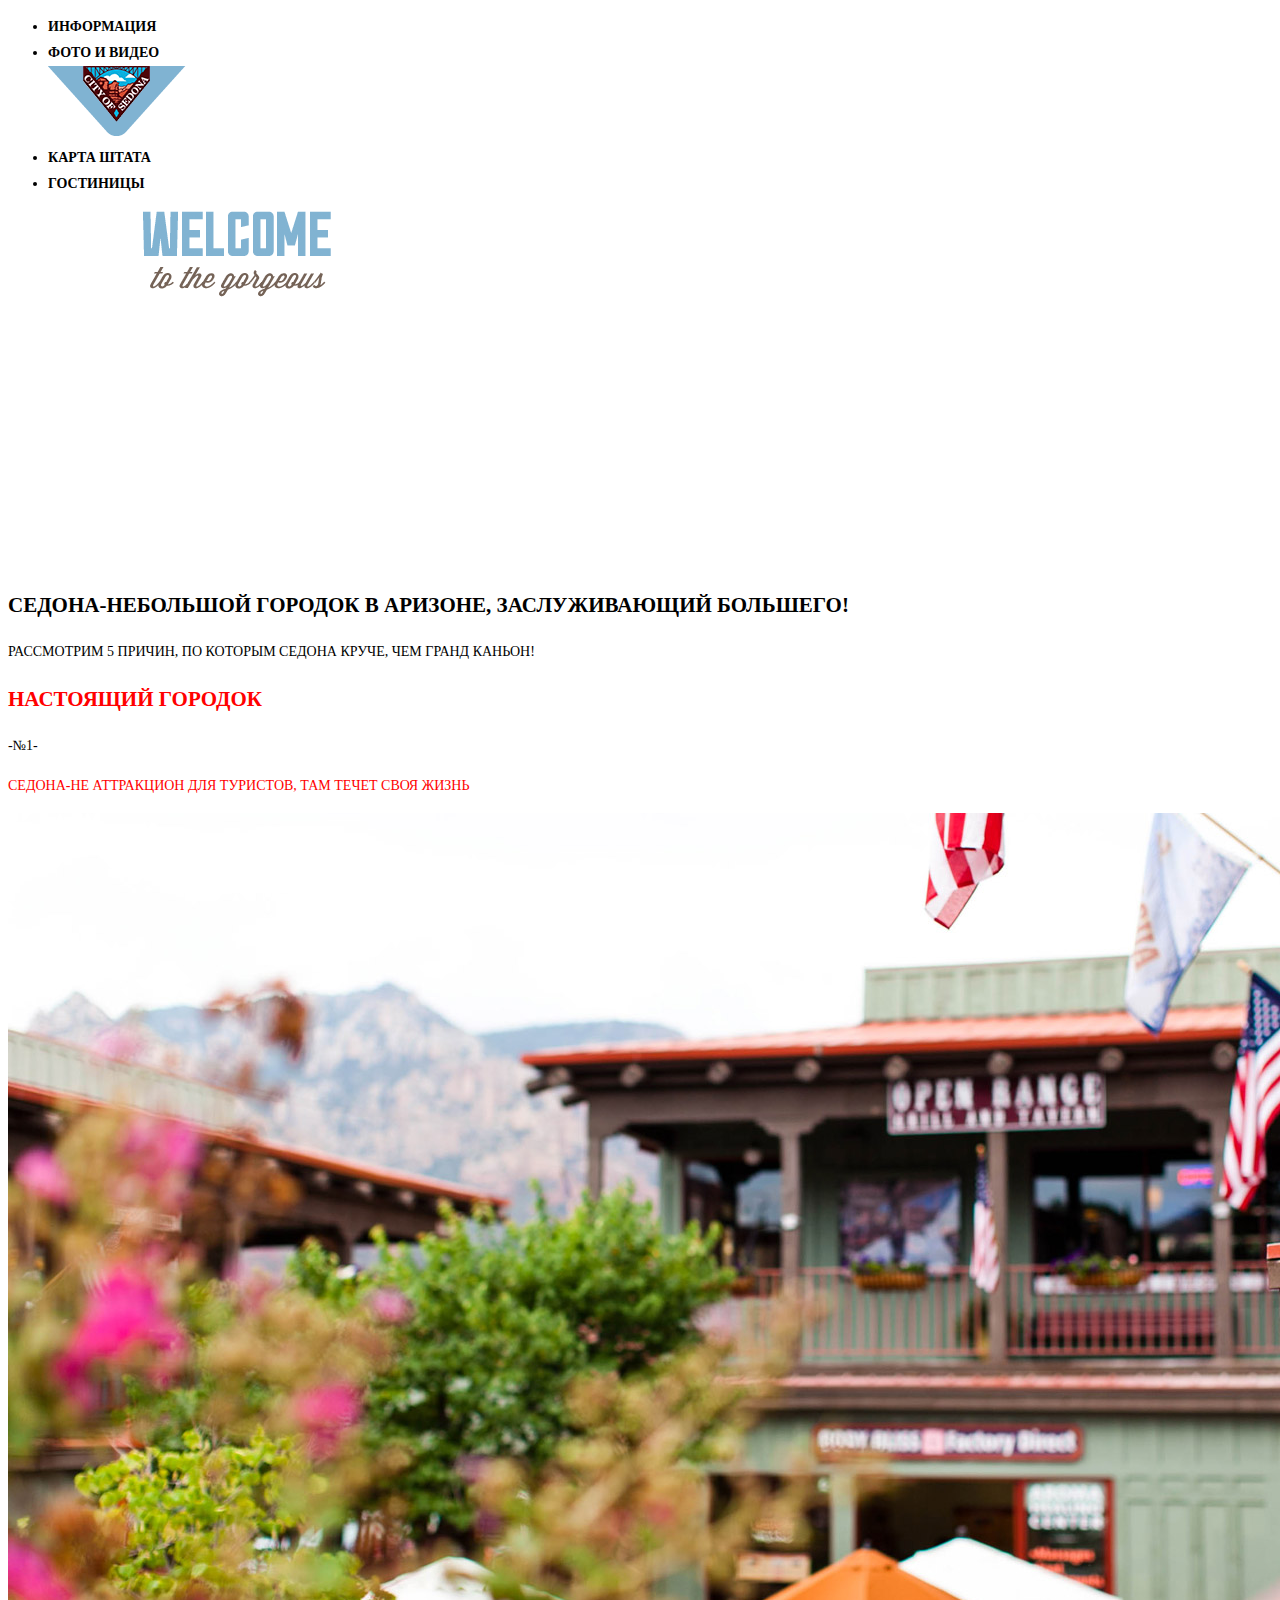
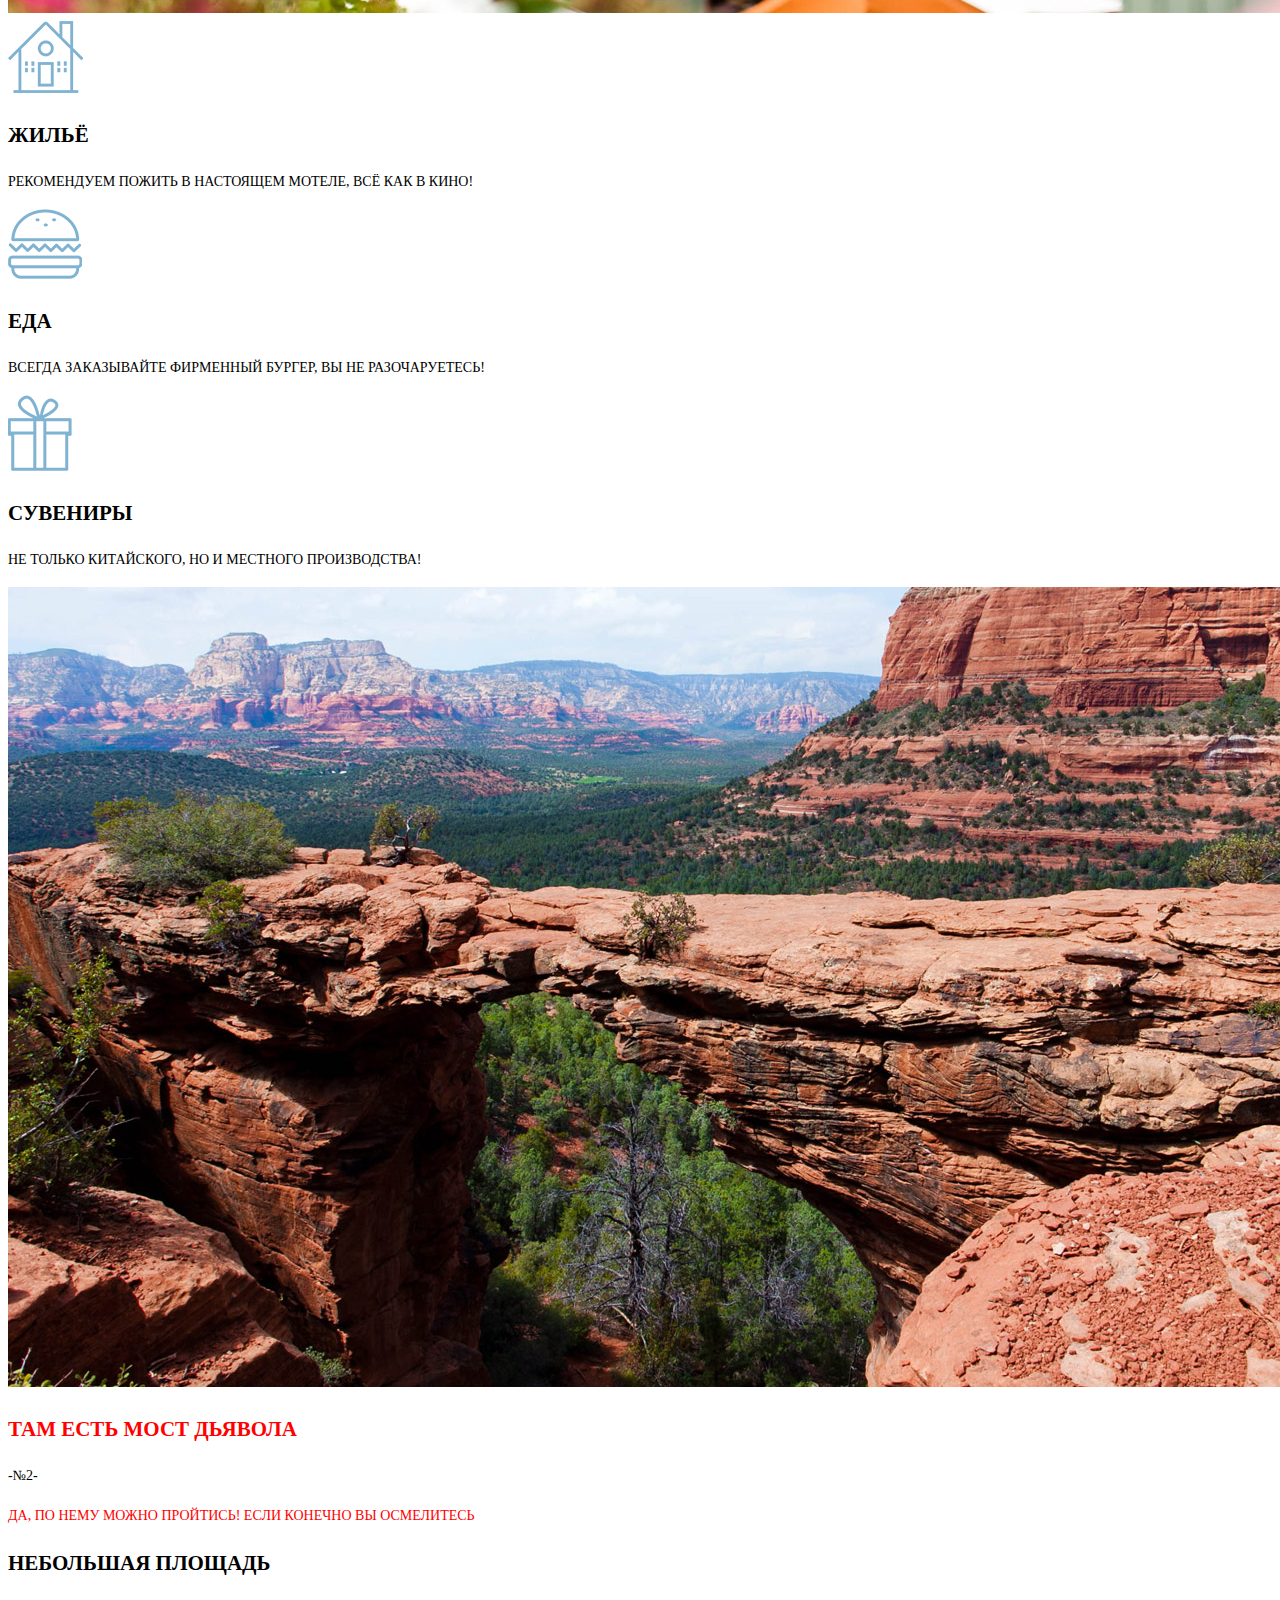
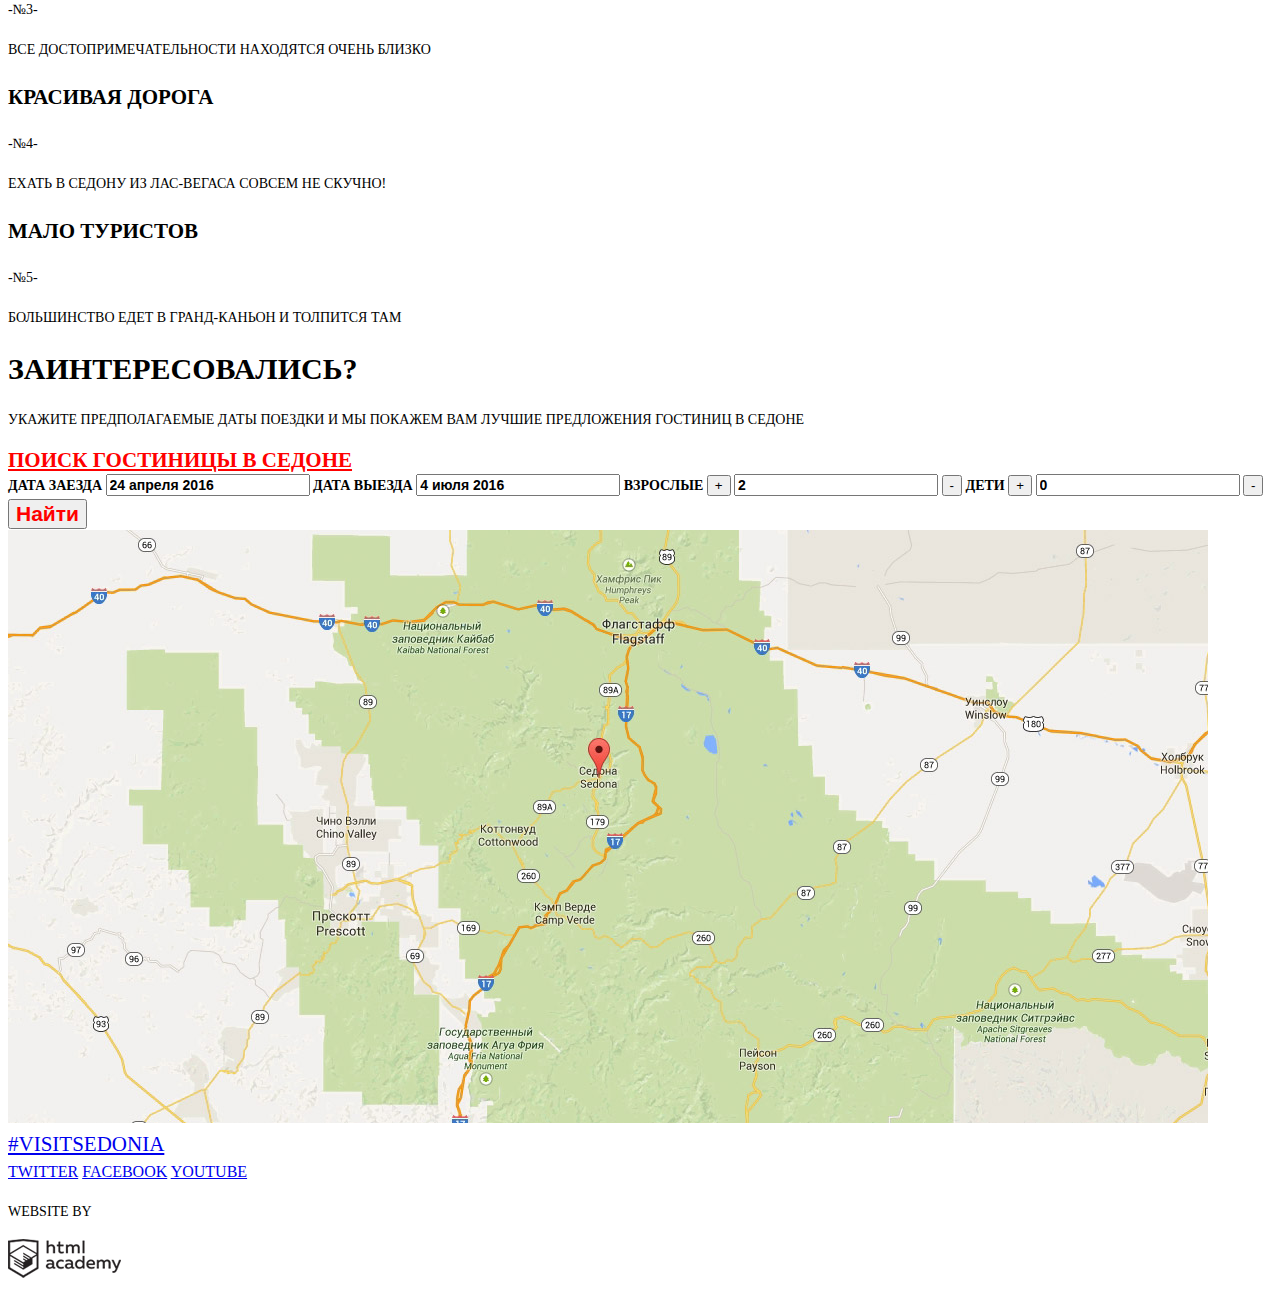
<file: index.html>
<!DOCTYPE html>
<html lang="ru">
  <head>
      <meta charset="utf-8">
      <title>Welcome to Sedona</title>
      <link href="css/style.css" rel="stylesheet">
  </head>
  <body>
      <div class="conteiner">
          <header class="main-menu">
              <ul>      
      	          <li>
      	              Информация
      	          </li>
      	          <li>
      	              Фото и видео
      	          </li> 
                  <a href="#"  class="menu-logo"><img src="img/Group 1.png" alt="logo"></a>  
      	          <li>
      	              Карта штата
      	          </li>
      	          <li>
      	              Гостиницы
      	          </li>
      	      </ul>
          </header>
          <main>
      	      <div class="logo">
      		      <img src="img/Group 2.png" alt="Welcome to the gorgeous Sedona">
      	      </div>
      	      <div class="intro">
      		      <h3>Седона-небольшой городок в Аризоне, заслуживающий большего!</h1>
      		      <p>Рассмотрим 5 причин, по которым Седона круче, чем Гранд Каньон!</p>
      	      </div>
      	      <section class="reason-1">
      		      <h3 class="white">Настоящий городок</h3>
      		      <p class="numbers" class="white">-№1-</p>
      		      <p class="white">Седона-не аттракцион для туристов, там течет своя жизнь</p>
      		      <img src="img/Layer 13.jpg" class="real-city" alt="Настоящий городок">
      		      <div class="advantages">
      			      <img src="img/Layer 12.png" alt="Жильё" class="house">
      			      <h3>Жильё</h3>
      			      <p>Рекомендуем пожить в настоящем мотеле, всё как в кино!</p>
      		      </div>
      		      <div class="advantages">
      			      <img src="img/Layer 13.png" alt="Еда" class="food">
      			      <h3>Еда</h3>
      			      <p>Всегда заказывайте фирменный бургер, вы не разочаруетесь!</p>
      		      </div>
      		      <div class="advantages">
      			      <img src="img/Layer 11.png" alt="Сувениры" class="souvenirs">
      			      <h3>Сувениры</h3>
      			      <p>Не только китайского, но и местного производства!</p>
      		      </div>
      	      </section>
      	      <section class="reason-2">
      		      <img src="img/Layer 14.jpg" class="devils-bridge" alt="мост дьявола">
      		      <h3 class="white">Там есть мост Дьявола</h3>
      		      <p class="numbers" class="white">-№2-</p>
      		      <p class="white">Да, по нему можно пройтись! Если конечно вы осмелитесь</p>
      	      </section>
      	      <section class="reason-345">
      		      <div class="reason-3">
      			      <h3>Небольшая площадь</h3>
      			      <p class="numbers">-№3-</p>
      			      <p>Все достопримечательности находятся очень близко</p>
      		      </div>
      		      <div class="reason-4">
      			      <h3>Красивая дорога</h3>
      			      <p class="numbers">-№4-</p>
      			      <p>Ехать в Седону из Лас-Вегаса совсем не скучно!</p>
      		      </div>
      		      <div class="reason-5">
      			      <h3>Мало туристов</h3>
      			      <p class="numbers">-№5-</p>
      			      <p>Большинство едет в Гранд-Каньон и толпится там</p>
      		      </div>
      	      </section>
      	      <section class="search">
      		      <h2>Заинтересовались?</h2>
      		      <p>Укажите предполагаемые даты поездки и мы покажем вам лучшие предложения гостиниц в Седоне</p>
      			  <a href="#" class="search white">Поиск гостиницы в Седоне</a>
      			  <form>
                      <label>Дата заезда
                          <input type="text" name="date-on" value="24 апреля 2016">
                      </label>
                      <label>Дата выезда
                          <input type="text" name="date-off" value="4 июля 2016">
                      </label>
                      <label>Взрослые
                      <button>+</button>
                          <input type="text" name="value" value="2">
                      </label>
                      <button>-</button>
                      <label>Дети
                      <button>+</button>
                          <input type="text" name="value" value="0">
                      </label>
                      <button>-</button>
                      <input type="submit" name="Найти" value="Найти" class="btn search-btn">
                  </form>
      	      </section>
          </main>
          <footer class="main-footer">
              <img src="img/map.jpg" class="map"> 
              <div class="footer-info">
                  <a href="#" class="footer-link">#VISITSEDONIA</a>
              </div>
              <div class="footer-social">
                  <a class="social-btn social-btn-twtt" href="#">Twitter</a>
          	      <a class="social-btn social-btn-fb" href="#">Facebook</a>
          	      <a class="social-btn social-btn-youtube" href="#">YouTube</a>
              </div> 
              <div class="footer-copyright">
          	      <p class="made-by">Website by</p>
          	      <a href="#" class="copyright-btn"><img src="img/Слой 3.png"></a>
              </div>     	
          </footer>
     </div> 
  </body>
</html>
</file>
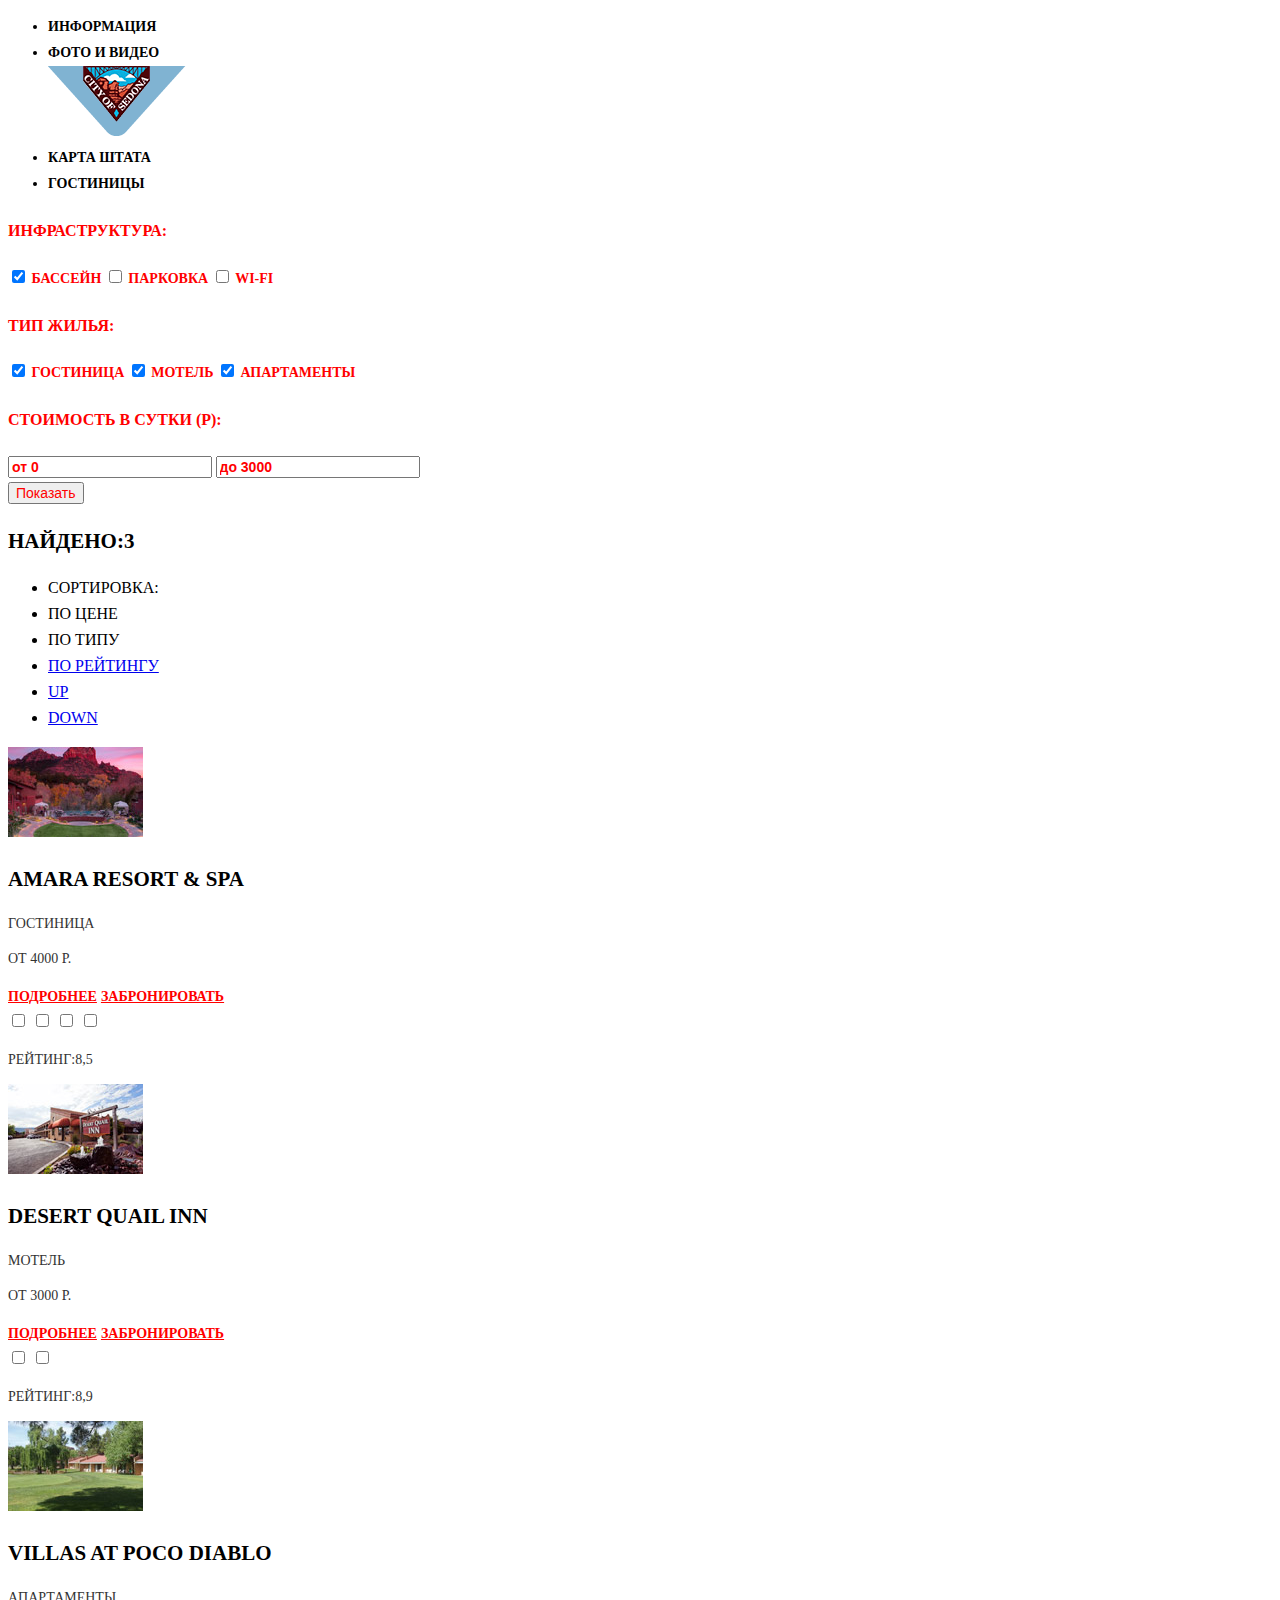
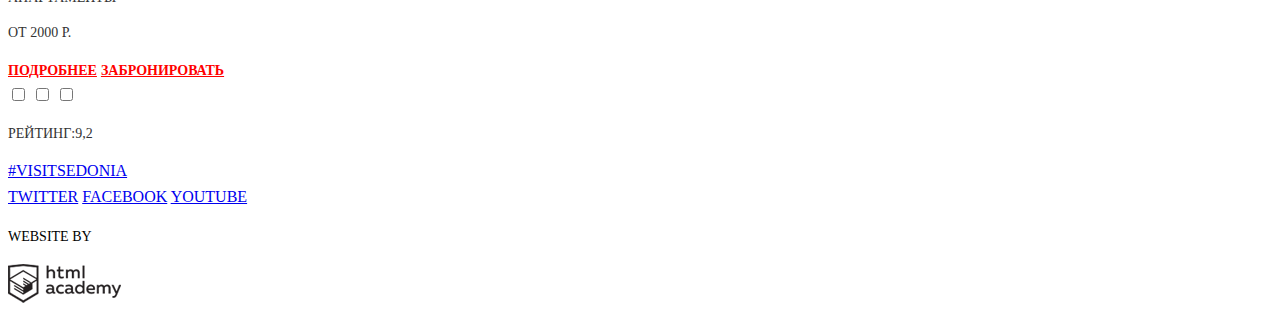
<file: catalog.html>
<!DOCTYPE html>
<html>
  <head>
      <meta charset="utf-8">
      <title>Searching resalts</title>
      <link href="css/style.css" rel="stylesheet">
  </head>
  <body>
      <div class="conteiner">
          <header class="main-menu">
              <ul>      
                  <li>
                      Информация
                  </li>
                  <li>
                      Фото и видео
                  </li>   
                  <a href="#" class="menu-logo"><img src="img/Group 1.png"></a>
                  <li>
                      Карта штата
                  </li>
                  <li>
                      гостиницы
                  </li>
              </ul>
          </header>
          <main>
            <form class="filters white">
              <div class="filters-1">
                <h4>Инфраструктура:</h4>
                <label>
                  <input type="checkbox" checked name="pool" class="choice">
                  Бассейн
                </label>
                <label>
                  <input type="checkbox" name="parking" class="choice">
                  Парковка
                </label>
                <label>
                  <input type="checkbox" name="wi-fi" class="choice">
                  Wi-Fi
                </label>
              </div>
              <div class="filters-2">
                <h4>Тип жилья:</h4>
                <label>
                  <input type="checkbox" checked name="hotel" class="choice">
                  Гостиница
                </label>
                <label>
                  <input type="checkbox" checked name="motel" class="choice">
                  Мотель
                </label>
                <label>
                  <input type="checkbox" checked name="apartaments" class="choice">
                  Апартаменты
                </label>
              </div>
              <div class="filters-3">
                <h4>Стоимость в сутки (р):</h4>
                <input type="text" name="from" value="от 0" class="choice white">
                <input type="text" name="to" value="до 3000" class="choice white">
                <div class="runner">
                  <a href="#" class="from"></a>
                </div>
                <div class="runner"> 
                  <a href="#" class="to"></a>
                </div>
              </div>
              <input type="submit" name="show" value="Показать" class="filter-btn btn">
            </form>
            <div class="found">
              <h3>Найдено:3</h3>
              <ul class="selection">
                <li>Сортировка:</li>
                <li class="link"><span>По цене</span></li>
                <li class="link><a href="#">По типу</a></li>
                <li class="link"><a href="#">По рейтингу</a></li>
                <li class="arrow"><a href="#">up</a></li>
                <li class="arrow"><a href="#">down</a></li>
              </ul>
            </div>
            <div class="search-result">
              <div class="search-info">
                <img src="img/21Layer.jpg" class="preview">
                <h3>Amara Resort & Spa</h3>
                <p>Гостиница</p>
                <p>От 4000 р.</p>
                <a href="#" class="btn-more">Подробнее</a>
                <a href="#" class="btn-book">Забронировать</a>
              </div>
              <div class="search-rating">
                <input type="checkbox" name="1">
                <input type="checkbox" name="2">
                <input type="checkbox" name="3">
                <input type="checkbox" name="4">
                <p>Рейтинг:8,5</p>
              </div>
              <div class="search-info">
                <img src="img/89Layer.jpg" class="preview">
                <h3>Desert Quail Inn</h3>
                <p>Мотель</p>
                <p>От 3000 р.</p>
                <a href="#" class="btn-more">Подробнее</a>
                <a href="#" class="btn-book">Забронировать</a>
              </div>
              <div class="search-rating">
                <input type="checkbox" name="1">
                <input type="checkbox" name="2">
                <p>Рейтинг:8,9</p>
              </div>
              <div class="search-info">
                <img src="img/22Layer.jpg" class="preview">
                <h3>Villas at Poco Diablo</h3>
                <p>Апартаменты</p>
                <p>От 2000 р.</p>
                <a href="#" class="btn-more">Подробнее</a>
                <a href="#" class="btn-book">Забронировать</a>
              </div>
              <div class="search-rating">
                <input type="checkbox" name="1">
                <input type="checkbox" name="2">
                <input type="checkbox" name="3">
                <p>Рейтинг:9,2</p>
              </div>
            </div>
          </main>
          <footer>
           <div class="footer-info">
              <a href="#">#VISITSEDONIA</a>
           </div>
           <div class="footer-social">
              <a class="social-btn social-btn-twtt" href="#">Twitter</a> 
              <a class="social-btn social-btn-fb" href="#">Facebook</a>
              <a class="social-btn social-btn-youtube" href="#">YouTube</a>
           </div> 
           <div class="footer-copyright">
              <p>Website by</p>
              <a href="#" class="copyright-btn"><img src="img/Слой 3.png"></a>
           </div>
          </footer>
      </div>
  </body>
</html>
</file>
<file: css/style.css>
body {
	text-transform: uppercase;
	line-height: 26px;
	font-family: "PT Sans";
}
.main-menu {
	font-size: 14px;
	font-weight: bold;
	color: 000000;
}
h2 {
	font-size: 30px;
	font-weight: bold;
}
h3 {
	font-size: 21px;
	font-weight: bold;
}
h4 {
	font-size: 16px;
	font-weight: bold;
}
.white {
	color: red;
}
p {
	font-size: 14px;
	color: 333333;
	font-weight: normal;
}
.search {
	font-size: 21px;
	font-weight: bold;
}
form {
	font-size: 14px;
	font-weight: bold;
}
input {
	font-size: 14px;
	font-weight: bold;
}
.search-btn {
	font-size: 21px;
	font-weight: bold;
	color: red;
}
.filter-btn {
	font-size: 14px;
	font-weight: normal;
	color: red;
}
.btn-more {
	font-size: 14px;
	font-weight: bold;
	line-height: 21px;
	color: red;
}
.btn-book {
	font-size: 14px;
	font-weight: bold;
	line-height: 21px;
	color: red;
}
.search-info p {
	font-size: 14px;
	font-weight: normal;
	line-height: 21px;
	color: #333333;
}
.search-rating p {
	font-size: 14px;
	font-weight: normal;
	line-height: 21px;
	color: #333333;
}
}
.filters {
	font-size: 14px;
	font-weight: normal;
	line-height: 21px;
}
.footer-link {
	font-size: 21px;
}
</file>
